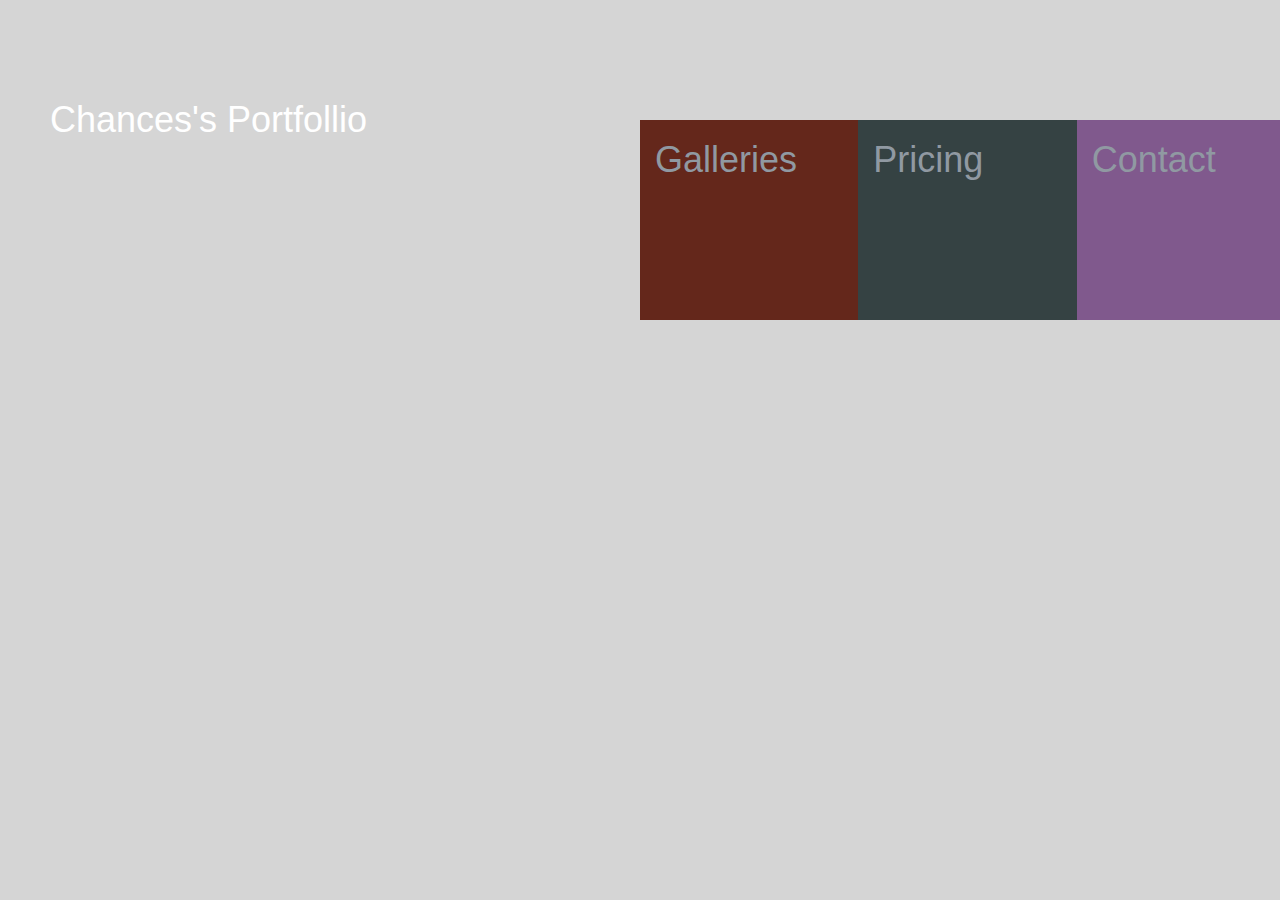
<file: index.html>
<!DOCTYPE html>
<html>
    <head>
        <meta charset="utf-8">
        <meta http-equiv="X-UA-Compatible" content="IE=edge">
        <meta name="viewport" content="width=device-width, initial-scale=1">

        <script src="https://ajax.googleapis.com/ajax/libs/jquery/1.12.4/jquery.min.js"></script>

        <!-- Bootstrap CSS -->
        <link rel="stylesheet" href="https://maxcdn.bootstrapcdn.com/bootstrap/3.3.7/css/bootstrap.min.css" integrity="sha384-BVYiiSIFeK1dGmJRAkycuHAHRg32OmUcww7on3RYdg4Va+PmSTsz/K68vbdEjh4u" crossorigin="anonymous">

        <!-- Bootstrap JavaScript -->
        <script src="https://maxcdn.bootstrapcdn.com/bootstrap/3.3.7/js/bootstrap.min.js" integrity="sha384-Tc5IQib027qvyjSMfHjOMaLkfuWVxZxUPnCJA7l2mCWNIpG9mGCD8wGNIcPD7Txa" crossorigin="anonymous"></script>
        
        <!-- Custom CSS -->
        <title>Portfolio</title>
        <link rel="stylesheet" type="text/css" href="style.css">
    </head>
    <body>
        <div class-"container-fluid" class="cover">
        <div class="row">
            <div class="col-sm-6">
            <h1 class="front-logo">Chances's Portfollio</h1>
            </div>
            <br>
            <div class="col-sm-2 front-nav-1"><h1><a href="gallery.html">Galleries</a></h1></div>
            <div class="col-sm-2 front-nav-2"><h1><a href="pricing.html">Pricing</a></h1></div>
            <div class="col-sm-2 front-nav-3"><h1><a href="contact.html">Contact</a></h1></div>
        </div>
        </div>
    </body>
</html>
</file>
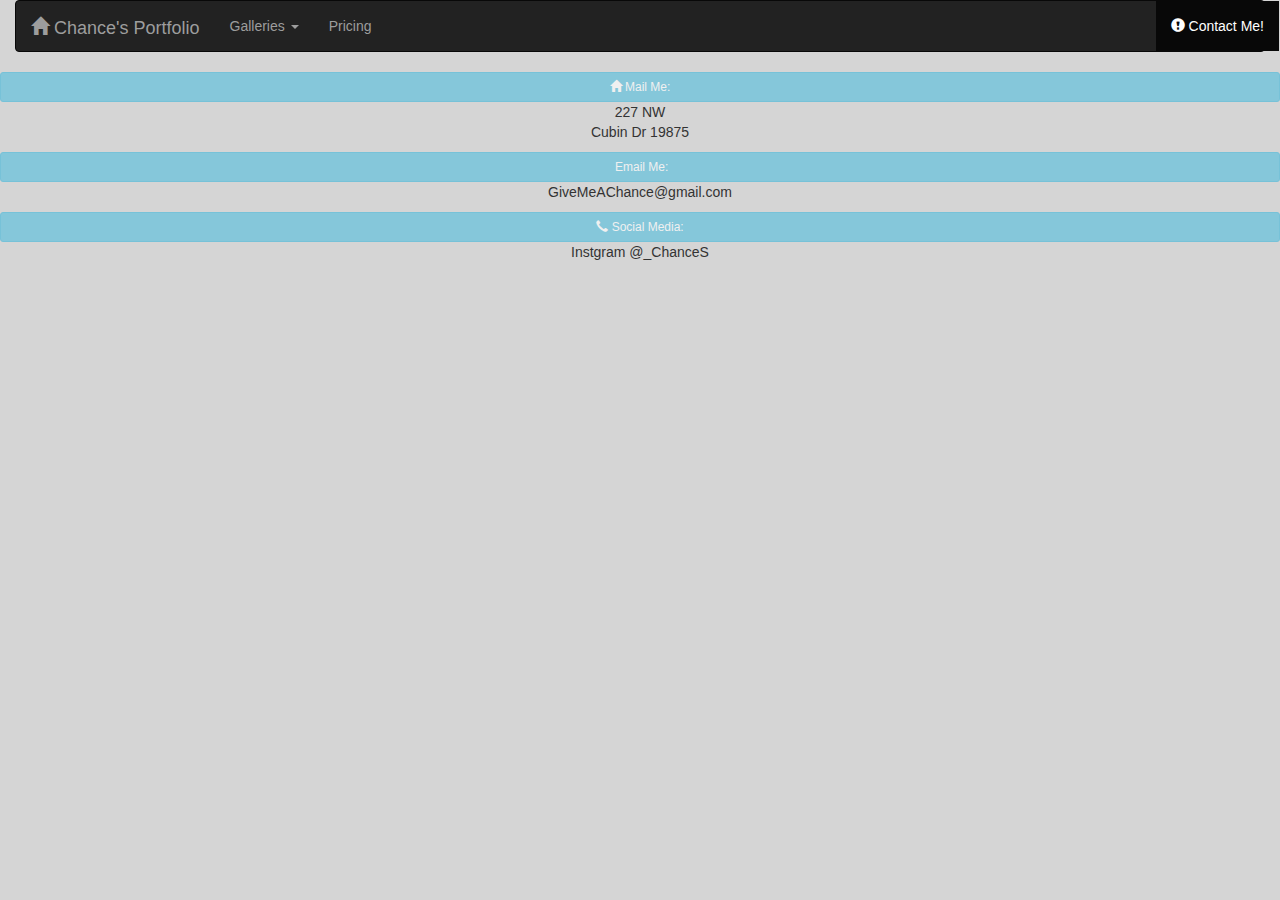
<file: contact.html>
<!DOCTYPE html>
<html>
    <head>
        <meta charset="utf-8">
        <meta http-equiv="X-UA-Compatible" content="IE=edge">
        <meta name="viewport" content="width=device-width, initial-scale=1">

        <script src="https://ajax.googleapis.com/ajax/libs/jquery/1.12.4/jquery.min.js"></script>

        <!-- Bootstrap CSS -->
        <link rel="stylesheet" href="https://maxcdn.bootstrapcdn.com/bootstrap/3.3.7/css/bootstrap.min.css" integrity="sha384-BVYiiSIFeK1dGmJRAkycuHAHRg32OmUcww7on3RYdg4Va+PmSTsz/K68vbdEjh4u" crossorigin="anonymous">

        <!-- Bootstrap JavaScript -->
        <script src="https://maxcdn.bootstrapcdn.com/bootstrap/3.3.7/js/bootstrap.min.js" integrity="sha384-Tc5IQib027qvyjSMfHjOMaLkfuWVxZxUPnCJA7l2mCWNIpG9mGCD8wGNIcPD7Txa" crossorigin="anonymous"></script>
        
        <!-- Custom CSS -->
        <title>Contact Me</title>
        <link rel="stylesheet" type="text/css" href="style.css">
    </head>
    <body>
        <!-- Your HTML code here -->
        <div class="container-fluid">
            <div class="navbar navbar-inverse">
                <div class="navbar-header">
                    <a class="navbar-brand" href="index.html">
                    <span class="glyphicon glyphicon-home"></span> 
                    Chance's Portfolio</a>
                </div>
                <ul class="nav navbar-nav">
                    <li class="dropdown">
                        <a class="dropdown-toggle" data-toggle="dropdown" href="#">
                            Galleries <span class="caret"></span>
                        </a>
                        <ul class="dropdown-menu">
                            <li><a href="gallery.html">All Galleries</a></li>
                            <li class="divider"></li>
                            <li><a href="castle-gallery.html">Castles</a></li>
                            <li><a href="#">Soccer</a></li>
                            <li><a href="#">Nature</a></li>
                            <li><a href="#">History</a></li>
                        </ul>
                    </li>
                    <li><a href="pricing.html">Pricing</a></li>
                </ul>
                <ul class="nav navbar-nav navbar-right">
                    <li class="active"><a href="contact.html">
                        <span class="glyphicon glyphicon-exclamation-sign"></span>
                        Contact Me!
                        </a>
                    </li>
                </ul>
            </div>
        </div>
            <div class="text-center">
            <p>
                <button class="btn btn-sm btn-info disabled btn-block">
                <span class="glyphicon glyphicon-home"></span>
                Mail Me:
                </button>
                227 NW <br>
                Cubin Dr 19875
            </p>
            <p>
                <button class="btn btn-sm btn-info disabled btn-block">
                <span class="glyphicon glyphicon-envolope"></span>
                Email Me:
                </button>
                GiveMeAChance@gmail.com
            </p>
            <p>
                <button class="btn btn-sm btn-info disabled btn-block">
                <span class="glyphicon glyphicon-earphone"></span>
                Social Media:
                </button>
                Instgram @_ChanceS
            </p>
                
                
            </div>
        </div>
    </body>
</html>
</file>
<file: style.css>
body{
    background-color: #D5D5D5;
}
h1 {
    color: #9099A2; 
}

h2, h3, h4, h5, h6{
    color: #6D7993; /* Accent */
}

a{
    color:inherit;
}

a:hover{
    color:#6D7993;
}



.cover{
    background-image: url("http://www.publicdomainpictures.net/pictures/140000/t2/ark-texture-impasto-color-swirl-.jpg");
    background-size:cover;
    height:300px;
    margin-top:25%;
}

.jumbotron {
    background: #96858F;
}

h1.front-logo {
    color: white;
    margin: 50px;
}

.cover, .col-sm-2 {
    height:200px;
    margin:50px 0px;
}

.front-nav-1 {
    background-color:#64271b;
}

.front-nav-2 {
    background-color: #354243;
}

.front-nav-3 {
    background-color: #80598d;
}

th {
    background-color: #96858F;
}

.carousel-inner > .item > img {
    min-width: 100%;
    height: 500px;
    display: block;
}
</file>
